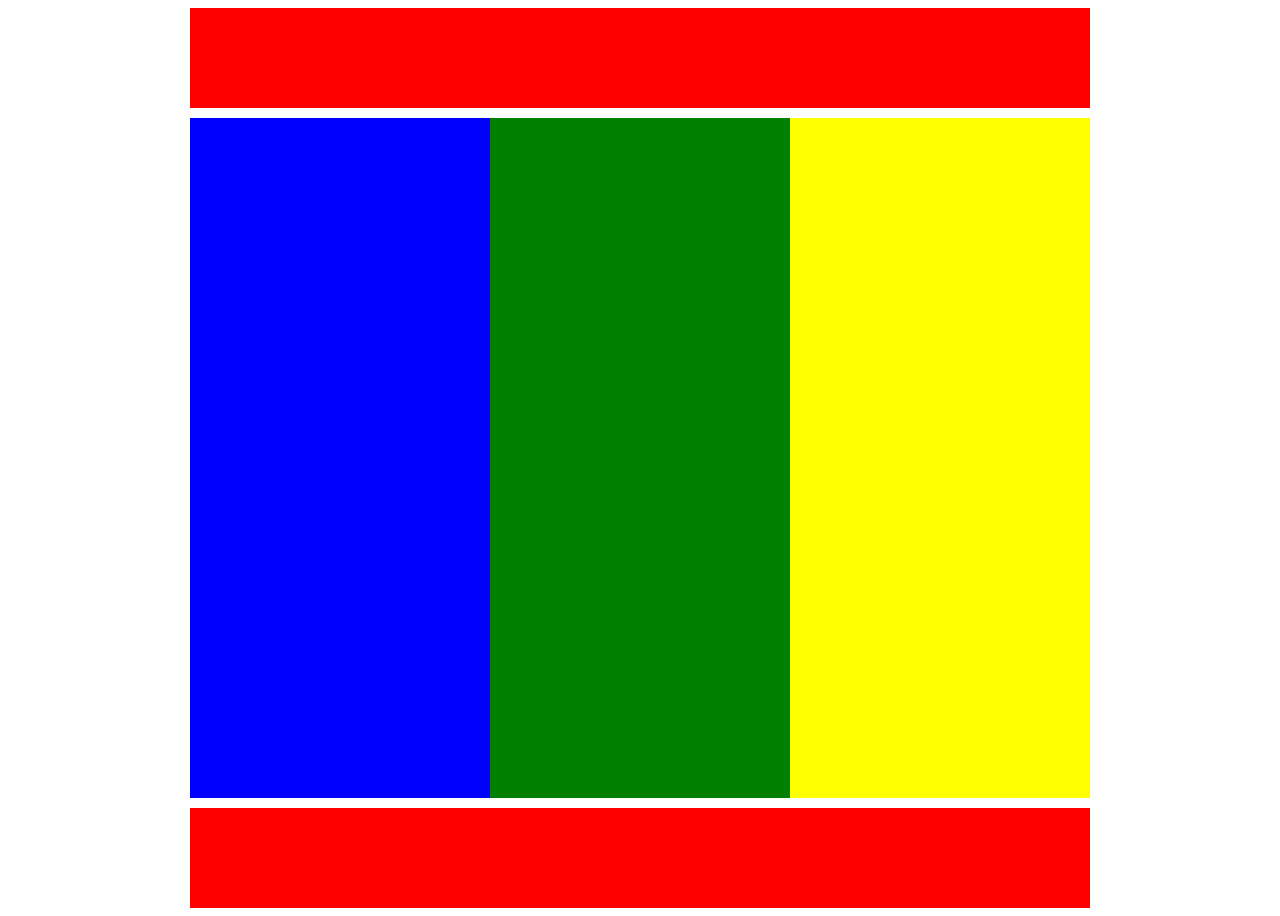
<file: index.html>
<!DOCTYPE html>
<html>
<head>
	<title></title>
	<link rel="stylesheet" href="src/css/index.css">
</head>
<body>
	<div class="boxes">
		<div class="red"></div>
		<div class="columns">
			<div class="blue float-left"></div>
			<div class="green float-left"></div>
			<div class="yellow float-left"></div>
			<div style="clear:both"></div>
		</div>
		<div class="bottomred"></div>
	</div>
</body>
</html>
</file>
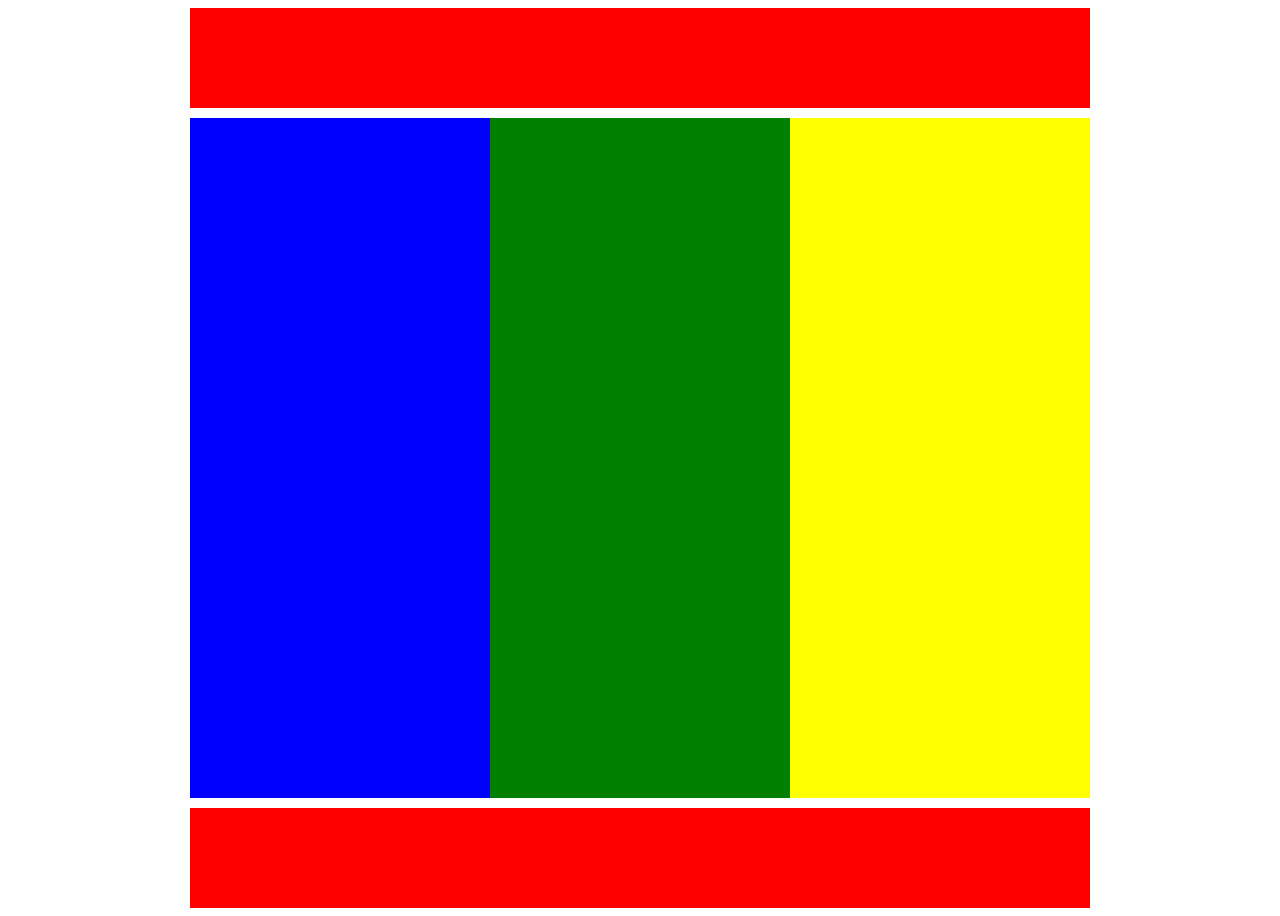
<file: index1.html>
<!DOCTYPE html>
<html>
<head>
	<title></title>
	<link rel="stylesheet" href="src/css/index1.css">
</head>
<body>
	<div class="boxes">
		<div class="red"></div>
		<div class="columns">
			<div class="blue float-left"></div>
			<div class="green float-left"></div>
			<div class="yellow float-left"></div>
			<div style="clear:both"></div>
		</div>
		<div class="bottomred"></div>
	</div>
</body>
</html>
</file>
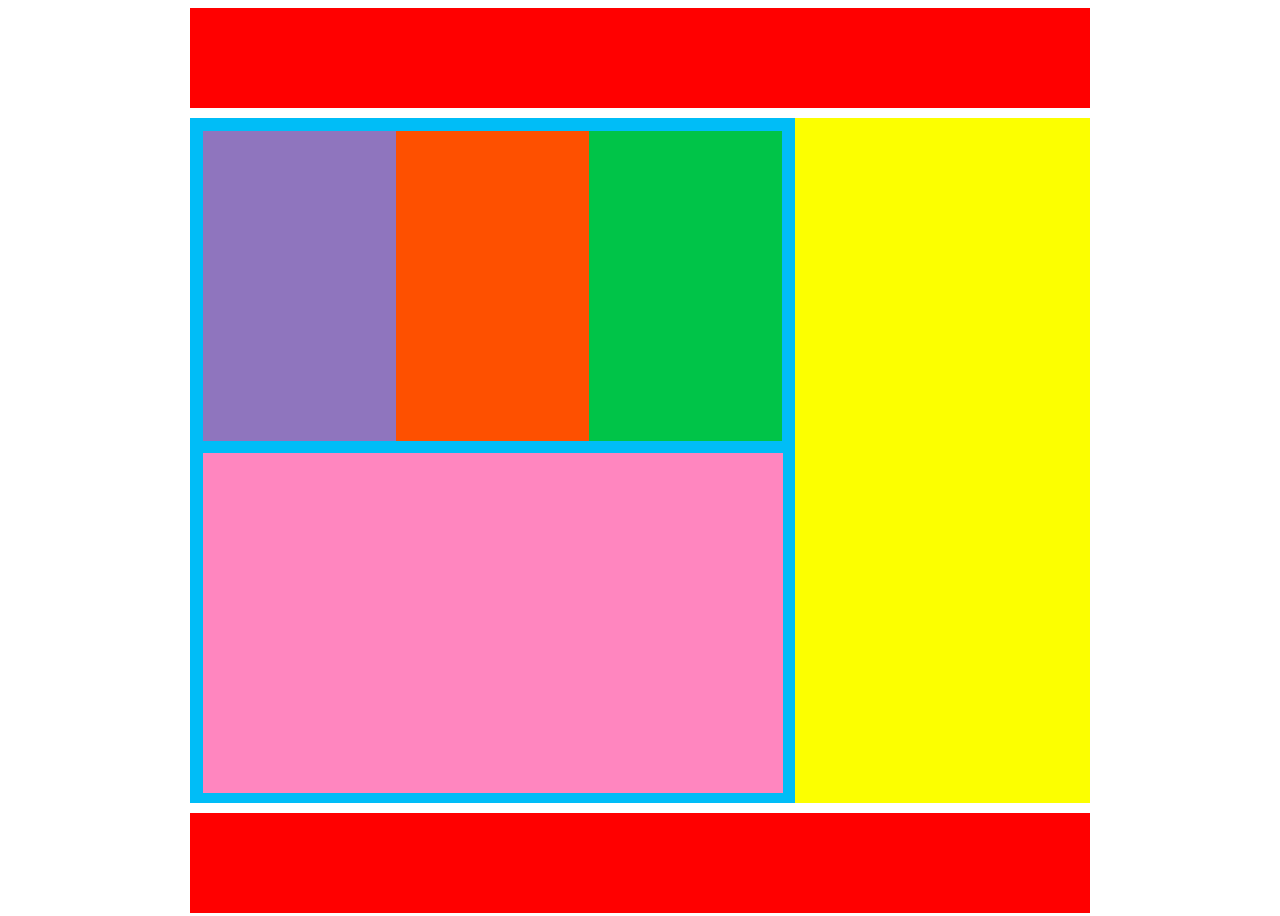
<file: index2.html>
<!DOCTYPE html>
<html>
<head>
	<title></title>
	<link rel="stylesheet" href="src/css/index2.css">
</head>
<body>
	<div class="container">
		<div class="header"></div>
			<div class="subcolumns">				
				<div class="scbeast">
					<div class="sc1"></div>
					<div class="sc2"></div>	
					<div class="sc3"></div>
				</div>
			<div class="end"></div>
			<div class="pink"></div>
		</div>
		<div class="column"></div>
		<div class="end"></div>
		<div class="footer"></div>
	</div>
</body>
</html>
</file>
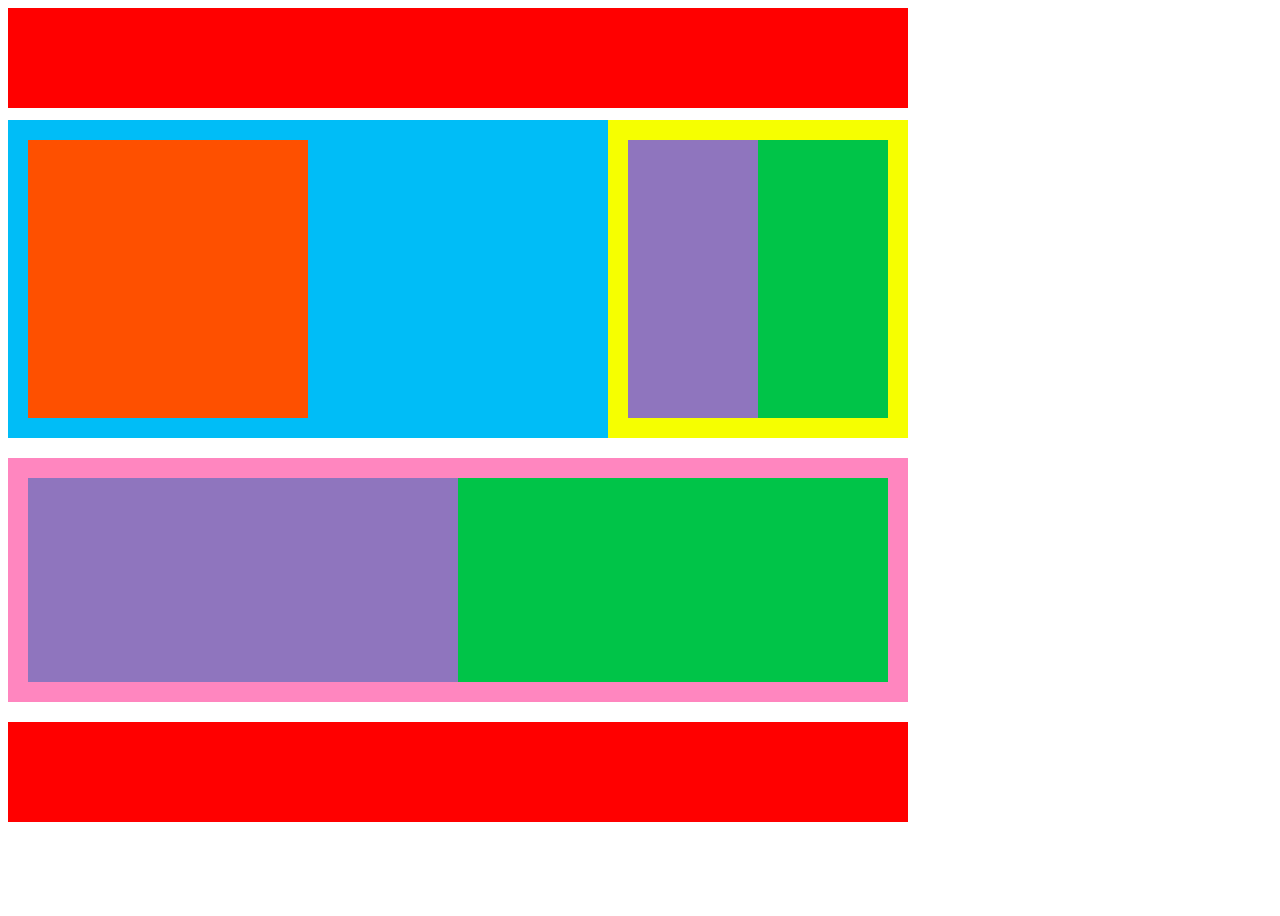
<file: index3.html>
<!DOCTYPE html>
<html>
<head>
	<title>Layout3</title>
	<link rel="stylesheet" href="src/css/index3.css">
</head>
<body>
	<div class="maincontent">
		<div class="header"></div>
		<div class="upper">
			<div class="ulblock">
				<div class="orange"></div>
			</div>
			<div class="urblock">
				<div class="purple"></div>
				<div class="ug"></div>
			</div>
		<div class="end"></div>
		</div>
		<div class="bottom">
			<div class="pink">
				<div class="bl"></div>
				<div class="br"></div>
			</div>
		</div>
		<div class="end"></div>
		<div class="footer"></div>
	</div>
</body>
</html>
</file>
<file: src/css/index.css>
.boxes {
	width: 900px;
	margin: 0 auto;
	height: 900px;
	background-color: #fff;
}
.red {
	background-color: red;
	height: 100px;
	margin-bottom: 10px;
}
.float-left {
	float: left;
}
.blue, .green, .yellow {
	height: 680px;
	width: 300px;
}
.bottomred {
	background-color: red;
	height: 100px;
}
.blue {
	background-color: blue;
}
.green {
	background-color: green;
}
.yellow {
	background-color: yellow;
}
.columns {
	margin-bottom: 10px;
}
</file>
<file: src/css/index1.css>
.boxes {
	width: 900px;
	margin: 0 auto;
	height: 900px;
	background-color: #fff;
}
.red {
	background-color: red;
	height: 100px;
	margin-bottom: 10px;
}
.float-left {
	float: left;
}
.blue, .green, .yellow {
	height: 680px;
	width: 300px;
}
.bottomred {
	background-color: red;
	height: 100px;
}
.blue {
	background-color: blue;
}
.green {
	background-color: green;
}
.yellow {
	background-color: yellow;
}
.columns {
	margin-bottom: 10px;
}
</file>
<file: src/css/index2.css>
.container {
	width: 900px;
	margin: 0 auto;
	height: 900px;
	background-color: #fff;
}
.header {
	background-color: red;
	height: 100px;
	margin-bottom: 10px;
}
.subcolumns {
	background-color: #00BDf7;
	width: 580px;
	height: 660px;
	float: left;
	padding: 12.5px;
}
.sc1, .sc2, .sc3 {
	float: left;
	height: 310px;
	width: 193.33px;
}
.sc2 {
	background-color: #fe5000;
}
.column {
	height: 685px;
	float: right;
	background-color: #fcff00;
	width: 295px;
}
.sc1 {
	background-color: #8f75be;
}
.sc3 {
	background-color: #00c448;
}
.end {
	clear:both;
}
.pink {
	height: 340px;
	width: 580px;
	background-color: #ff86bf;
	margin-top: 12.5px;
}
.footer {
	background-color: red;
	height: 100px;
	margin-top: 10px;
}
.scbeast {
	margin-bottom: 10px;
}
</file>
<file: src/css/index3.css>
.maincontent {
	width: 900px;
	height: 900px;
}
.header {
	background-color: #ff0000;
	width: 900px;
	height: 100px;
}
.ulblock {
	background-color: #00bdf7;
	float: left;
	width: 560px;
	height: 278px;
	padding: 20px;
}
.urblock {
	background-color: #f6ff00;
	float: left;
	width: 260px;
	height: 278px;
	padding: 20px;
}
.upper {
	margin: 12px 0 20px;
}
.orange {
	background-color: #fe5000;
	width: 280px;
	height: 278px;
}
.purple {
	height: 278px;
	background-color: #8f75be;
	float: left;
	width: 130px;
}
.ug {
	height: 278px;
	background-color: #00c448;
	float: left;
	width: 130px;
}
.pink{
	height: 204px;
	background-color: #ff86bf;
	padding: 20px;
	width: 860px;
	margin-bottom: 20px;
}
.end {
	clear: both;
}
.bl, .br {
	float: left;
	width: 430px;
	height: 204px
}
.bl {
	background-color: #8f75be;
}
.br {
	background-color: #00c448;
}
.footer {
	background-color: #ff0000;
	width: 900px;
	height: 100px;
}
</file>
